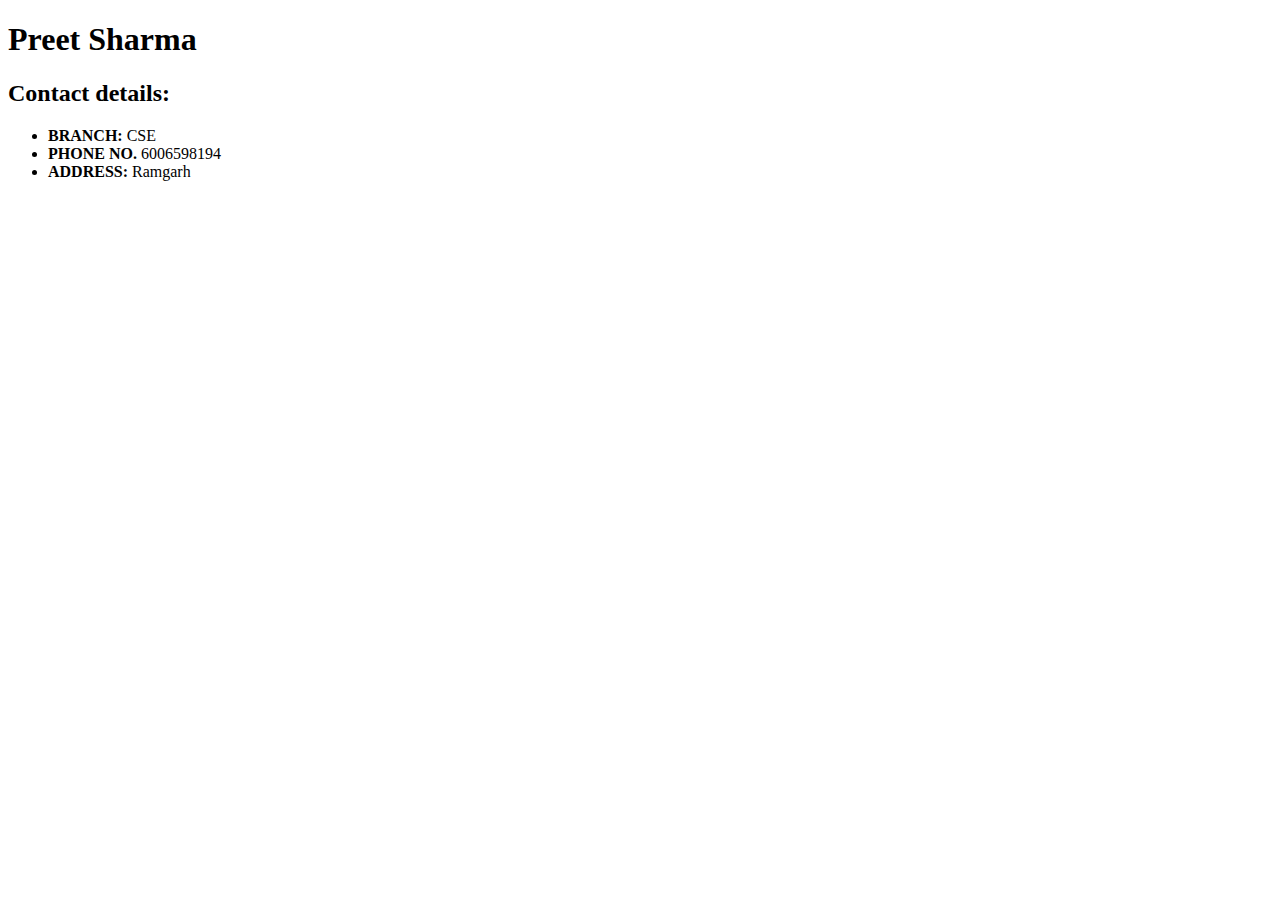
<file: contact.html>
<!DOCTYPE html>
<html lang="en">
<head>
    <meta charset="UTF-8">
    <meta name="viewport" content="width=device-width, initial-scale=1.0">
    <title>contact_details</title>
</head>
<body>
    <h1><b>Preet Sharma</b></h1>
    <h2>Contact details:</h2>
    <ul>
        <li><b>BRANCH: </b> CSE</li>
        <li> <B>PHONE NO. </B> 6006598194</li>
        <li> <b>ADDRESS: </b> Ramgarh</li>
    </ul>
</body>
</html>
</file>
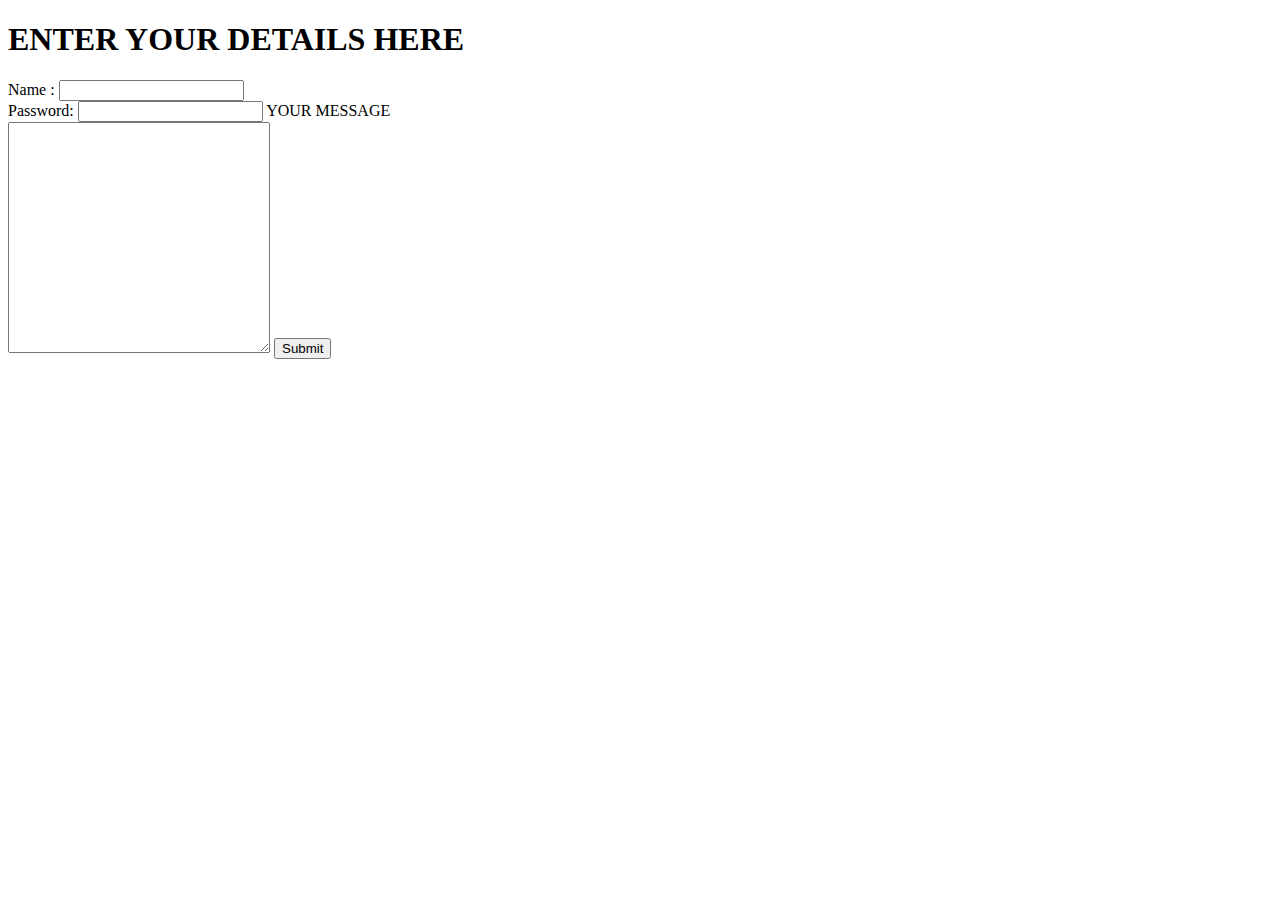
<file: form.html>
<!DOCTYPE html>
<html lang="en">
<head>
    <meta charset="UTF-8">
    <meta name="viewport" content="width=device-width, initial-scale=1.0">
    <title>Document</title>
</head>
<body>
    <h1>ENTER YOUR DETAILS HERE</h1>
    <form class="" action="home.html" method="post">
        <label>Name  :</label>
        <input type="text"><br>
        <label>Password:</label>
        <input type="password">
        
        <label>YOUR MESSAGE</label><br>
        <textarea name="name" rows="15" cols="30"></textarea>
        <input type="submit"><br>
    </form>
    
</body>
</html>
</file>
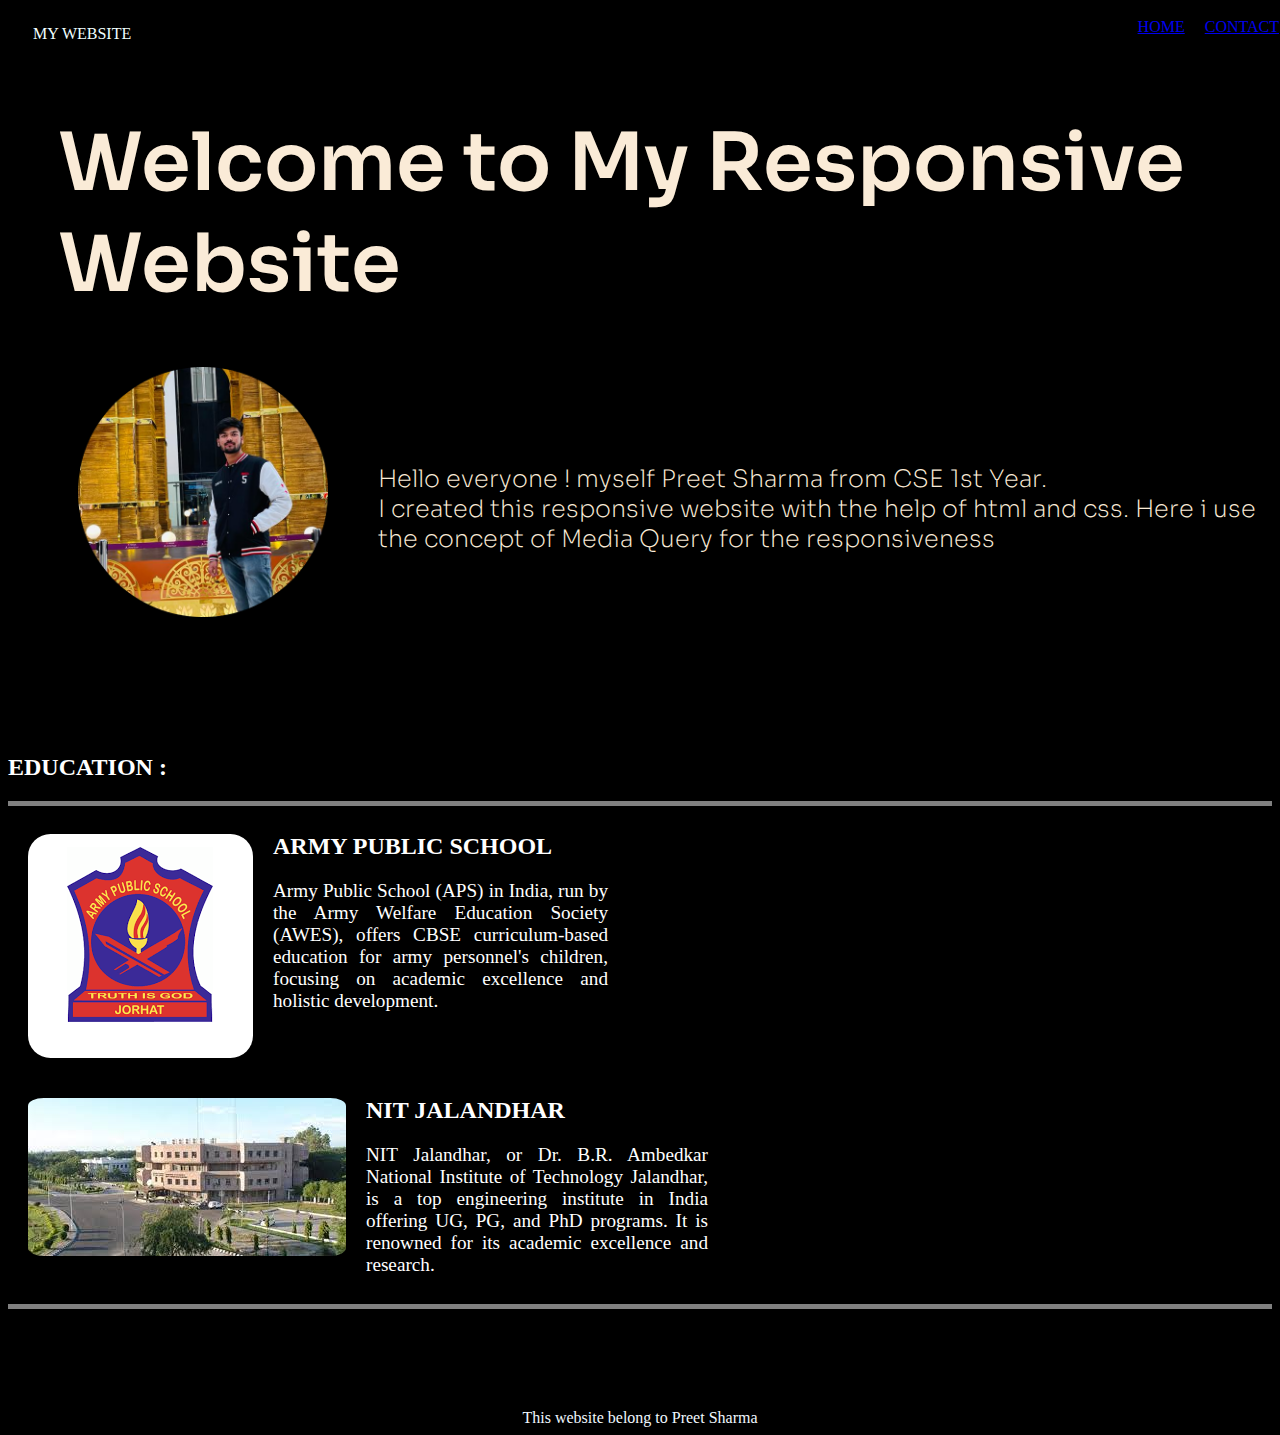
<file: responsive.html>
<!DOCTYPE html>
<html lang="en">
<head>
    <meta charset="UTF-8">
    <meta name="viewport" content="width=device-width, initial-scale=1.0">
    <title>Document</title>
    <link rel="stylesheet" href="res.css">
    <link rel="preconnect" href="https://fonts.googleapis.com">
<link rel="preconnect" href="https://fonts.gstatic.com" crossorigin>
<link href="https://fonts.googleapis.com/css2?family=Sora:wght@100..800&display=swap" rel="stylesheet">
</head>
<body>
    <header class="header">MY WEBSITE
    <nav class="nav">
        <a href="index.html">HOME</a>
        <a href="contact.html">CONTACT</a>
    </nav>
    
</header>
<h1>Welcome to My Responsive Website</h1>
<img class=img src="./img.png" alt="img" style="margin-right: 50px;">
<h1 class="para">Hello everyone ! myself Preet Sharma from CSE 1st Year. <br> I created this responsive website with the help of html and css. Here i use <br> the concept of Media Query for the responsiveness</h1>
<h2 style="margin-top: 200px;color: white;">EDUCATION : </h2>
<hr size="5" noshade="white">
<div class="school"><img class="img1" src="./school.png" alt="school">
<h2>ARMY PUBLIC SCHOOL</h2><p>Army Public School (APS) in India, run by the Army Welfare Education Society (AWES), offers CBSE curriculum-based education for army personnel's children, focusing on academic excellence and holistic development.</p></div>
<div class="college"><img class="img2" src="./college.jpg" alt="college"><h2>NIT JALANDHAR</h2><p>NIT Jalandhar, or Dr. B.R. Ambedkar National Institute of Technology Jalandhar, is a top engineering institute in India offering UG, PG, and PhD programs. It is renowned for its academic excellence and research.</p></div>
<hr  size="5" noshade="white">
<footer style="color: aliceblue; margin-top: 100px;"><center>This website belong to Preet Sharma</center></footer>
</body>
</html>
</file>
<file: res.css>
h1{
  font-family: "Sora", sans-serif;
  font-optical-sizing: auto;
  font-weight: 600;
  font-size: 80px;
  font-style: normal;
  color: antiquewhite;
  margin-left: 50px;
  top: 150px;
}
.header{
    position: relative;
    margin: 10px;
    padding: 15px;
    color: azure;
}
.nav{
    position:absolute;
    display: flex;
    gap: 20px;
    top: 8px;
    left:90%;
}
.img{
    float:left;
    width:250px;
    margin-left:70px ;
}
nav a:hover{
    background-color:white;
    
}
body{
   background-color: black;
}
.table{
    color: white;
    font-size: larger;
    margin-bottom: 50px;
}
.para{
    font-size:1.5rem; font-weight: 200; margin-top:150px;margin-left:50px;
}
.img1{
    border-radius: 10%;
    float: left;
    margin: 20px;
}
.img2{
    border-radius: 5%;
    float:left;
    margin: 20px;
}
@media(max-width:500px){
    h1{
        font-family: "Sora", sans-serif;
        font-optical-sizing: auto;
        font-weight: 600;
        font-size: 48px;
        font-style: normal;
        color: antiquewhite;
        margin-left: 50px;
        top: 150px;
        text-align: center;
      }
      .header{
          position: relative;
          margin: 10px;
          padding: 15px;
          color: azure;
      }
      .nav{
          position:absolute;
          display: flex;
          gap: 20px;
          top: 12px;
          left:65%;
      }
      .img{
          position: absolute;
          width:50%;
          left: 15%;
          
      }
      nav a:hover{
          background-color:white;
          
      }
      body{
         background-color: black;
      }
      .table{
          color: white;
          font-size: larger;
          margin-bottom: 50px;
        
      }
      .para{
          margin-top: 250px;
      }
      .school{
        display:block;
        width:600px;
        text-align: justify;
     
    }
    h2{
        color: white;
    }
    p{
        color: white;
        font-size: larger;
        margin-left: 100px;
    }
    .college{
        display:block;
        width: 700px;
        text-align: justify;
    }
    
}
.school{
    display:inline-block;
    width:600px;
    text-align: justify;
 
}
h2{
    color: white;
}
p{
    color: white;
    font-size: larger;
    margin-left: 100px;
}
.college{
    display: inline-block;
    width: 700px;
    text-align: justify;
}
</file>
